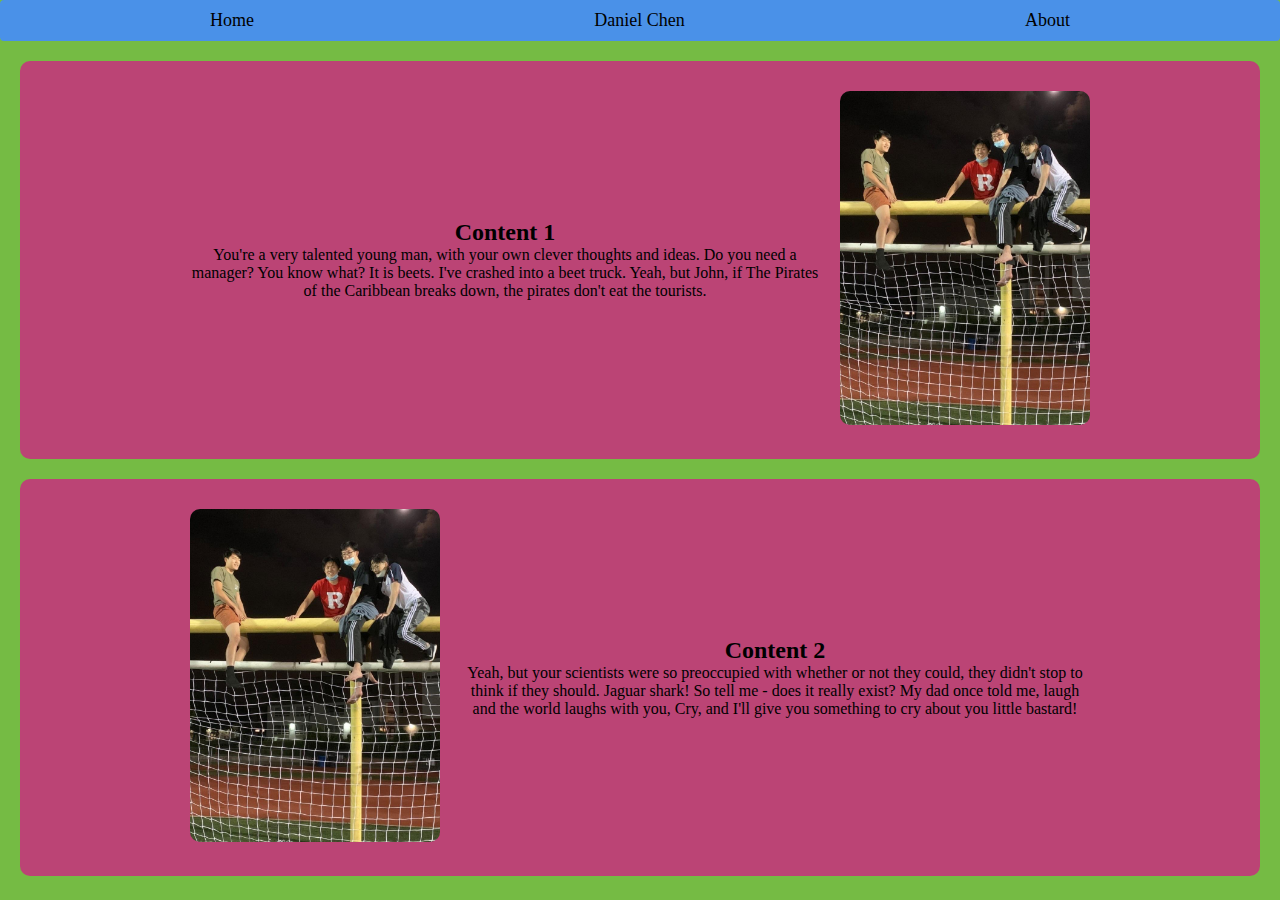
<file: index.html>
<!DOCTYPE html>
<html lang="en">
<head>
    <meta charset="UTF-8">
    <meta http-equiv="X-UA-Compatible" content="IE=edge">
    <meta name="viewport" content="width=device-width, initial-scale=1.0">
    <title>Daniel Chen</title>
    <link rel="stylesheet" href="./CSS/style.css">
</head>
<body>
    <div class="header">
        <div class="left">
            <ul>
                <li><a href="./index.html">Home</a></li>
            </ul>
        </div>
        <p>Daniel Chen</p>
        <div class="right">
            <ul>
                <li><a href="./HTML/About.html">About</a></li>
            </ul>
        </div>
    </div>

    <div class="contentOne">
        <div class="text">
            <h2>Content 1</h2>
            <p>You're a very talented young man, with your own clever thoughts and ideas. Do you need a manager? 
                You know what? It is beets. I've crashed into a beet truck. Yeah, but John, if The Pirates of the 
                Caribbean breaks down, the pirates don't eat the tourists.</p>
        </div>
        <div class="img">
            <img src="../Resources/About.jpg" alt="Daniel Chen">
        </div>
    </div>

    <div class="contentTwo">
        <div class="img">
            <img src="../Resources/About.jpg" alt="Daniel Chen">
        </div>
        <div class="text">
            <h2>Content 2</h2>
            <p>Yeah, but your scientists were so preoccupied with whether or not they could, they didn't stop 
                to think if they should. Jaguar shark! So tell me - does it really exist? My dad once told me, 
                laugh and the world laughs with you, Cry, and I'll give you something to cry about you little 
                bastard!
            </p>
        </div>
    </div>
</body>
</html>
</file>
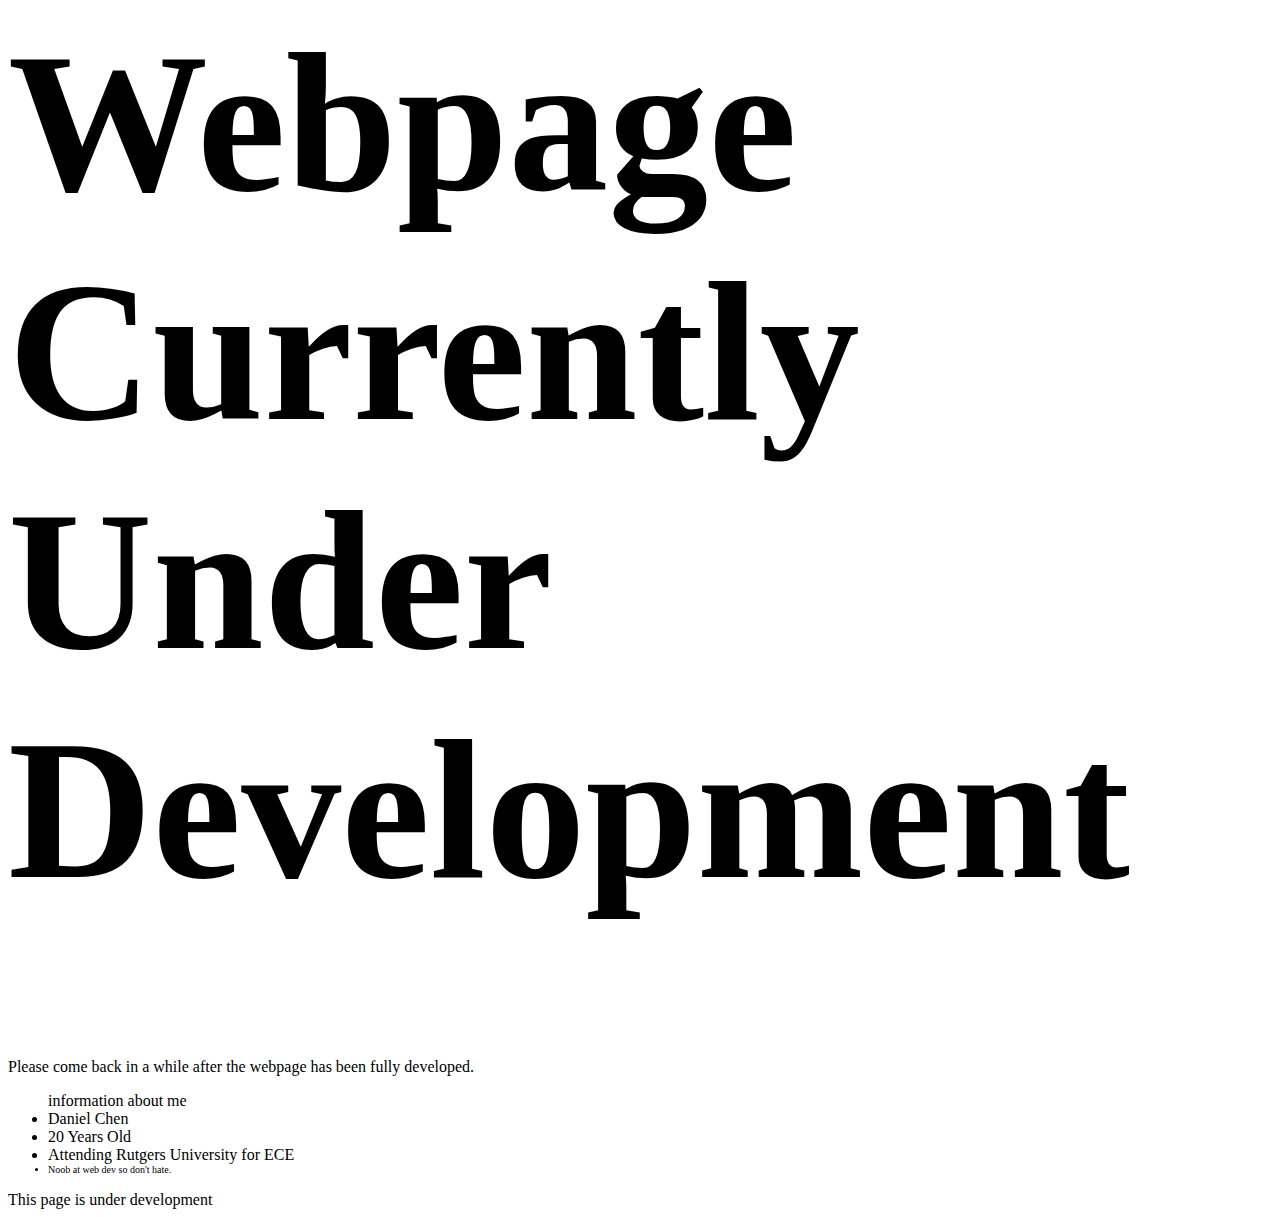
<file: HTML/index.html>
<html>
    <head>
        <title>Daniel's Webpage</title>
    </head>  

    <main>
        <h1 style="font-size:200px;">Webpage Currently Under Development</h1>
        <p>Please come back in a while after the webpage has been fully developed.</p>
        <ul>
            information about me
            <li>Daniel Chen</li>
            <li>20 Years Old</li>
            <li>Attending Rutgers University for ECE</li>
            <li style="font-size:10px;">Noob at web dev so don't hate.</li>
        </ul>
    </main>

    <footer id="footer">
        This page is under development
    </footer>
</html>
</file>
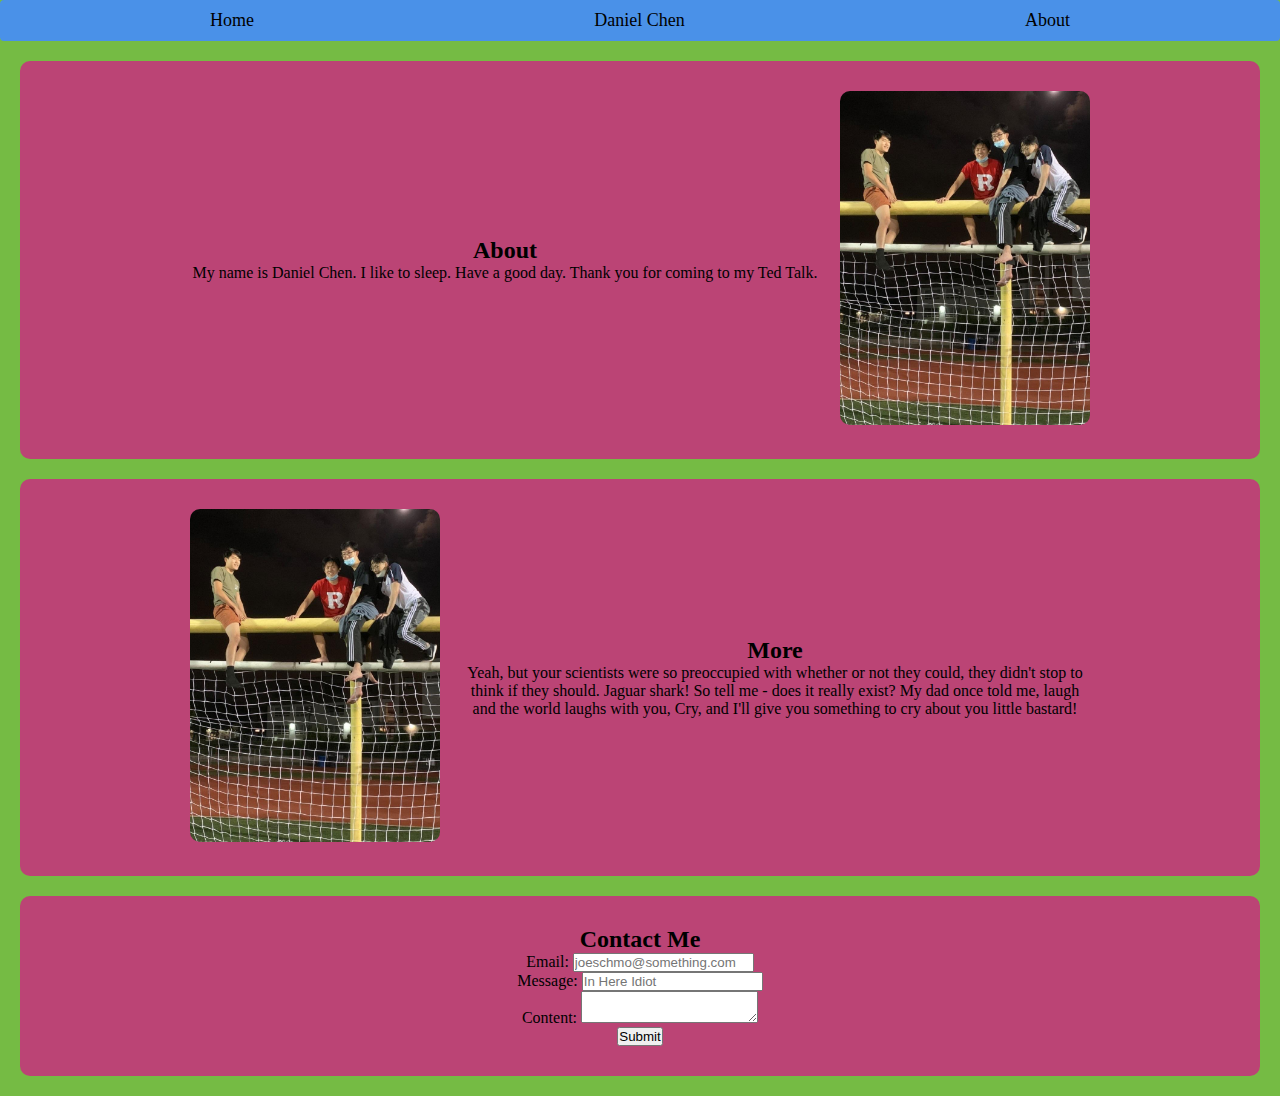
<file: HTML/About.html>
<!DOCTYPE html>
<html lang="en">
<head>
    <meta charset="UTF-8">
    <meta http-equiv="X-UA-Compatible" content="IE=edge">
    <meta name="viewport" content="width=device-width, initial-scale=1.0">
    <title>About</title>
    <link rel="stylesheet" href="../CSS/style.css">
</head>
<body>
    <div class="header">
        <div class="left">
            <ul>
                <li><a href="../index.html">Home</a></li>
            </ul>
        </div>
        <p>Daniel Chen</p>
        <div class="right">
            <ul>
                <li><a href="./About.html">About</a></li>
            </ul>
        </div>
    </div>

    <div class="contentOne">
        <div class="text">
            <h2>About</h2>
            <p>My name is Daniel Chen. I like to sleep. Have a good day. Thank you for coming to my Ted Talk.</p>
        </div>
        <div class="img">
            <img src="../Resources/About.jpg" alt="Daniel Chen">
        </div>
    </div>

    <div class="contentTwo">
        <div class="img">
            <img src="../Resources/About.jpg" alt="Daniel Chen">
        </div>
        <div class="text">
            <h2>More</h2>
            <p>Yeah, but your scientists were so preoccupied with whether or not they could, they didn't stop 
                to think if they should. Jaguar shark! So tell me - does it really exist? My dad once told me, 
                laugh and the world laughs with you, Cry, and I'll give you something to cry about you little 
                bastard!</p>
        </div>
    </div>
    
    <div class="form">
        <form action="" method="">
            <h2 class="contact">Contact Me</h2>
            <label for="email">Email: </label>
            <input type="email" id="email" name="email" placeholder="joeschmo@something.com">
            <br>
            <label for="Message">Message: </label>
            <input type="text" id="Message" name="purpose" placeholder="In Here Idiot">
            <br>
            <label for="content">Content: </label>
            <textarea id="content" name="content"></textarea>
            <br>
            <button type="submit">Submit</button>
        </form>
    </div>
</body>
</html>
</file>
<file: CSS/style.css>
*{
    margin:0px;
    padding:0px;
}

body{
    background-color: #75bb44;
}

ul{
    list-style: none;
    padding:10px;
}

a{
    text-decoration: none;
    color:black;
}

.header{
    display:flex;
    justify-content: space-between;
    align-items: center;
    padding:0px 200px;
    background-color: #4a91e8;
    font-family: 'Times New Roman', Times, serif;
    font-size: 18px;
    border-radius: 4px;
}

img{
    width:250px;
    height:auto;
    border-radius: 10px;
}

.contentOne,.contentTwo{
    display:flex;
    justify-content: center;
    gap:20px;
    padding:30px;
    background-color: #bb4475;
    border-radius: 10px;
    align-items: center;
    margin:20px;
}

.text{
    width:630px;
    text-align: center;
}

.form{
    text-align: center;
    background-color: #bb4475;
    border-radius: 10px;
    margin:20px;
    padding:30px;
}
</file>
